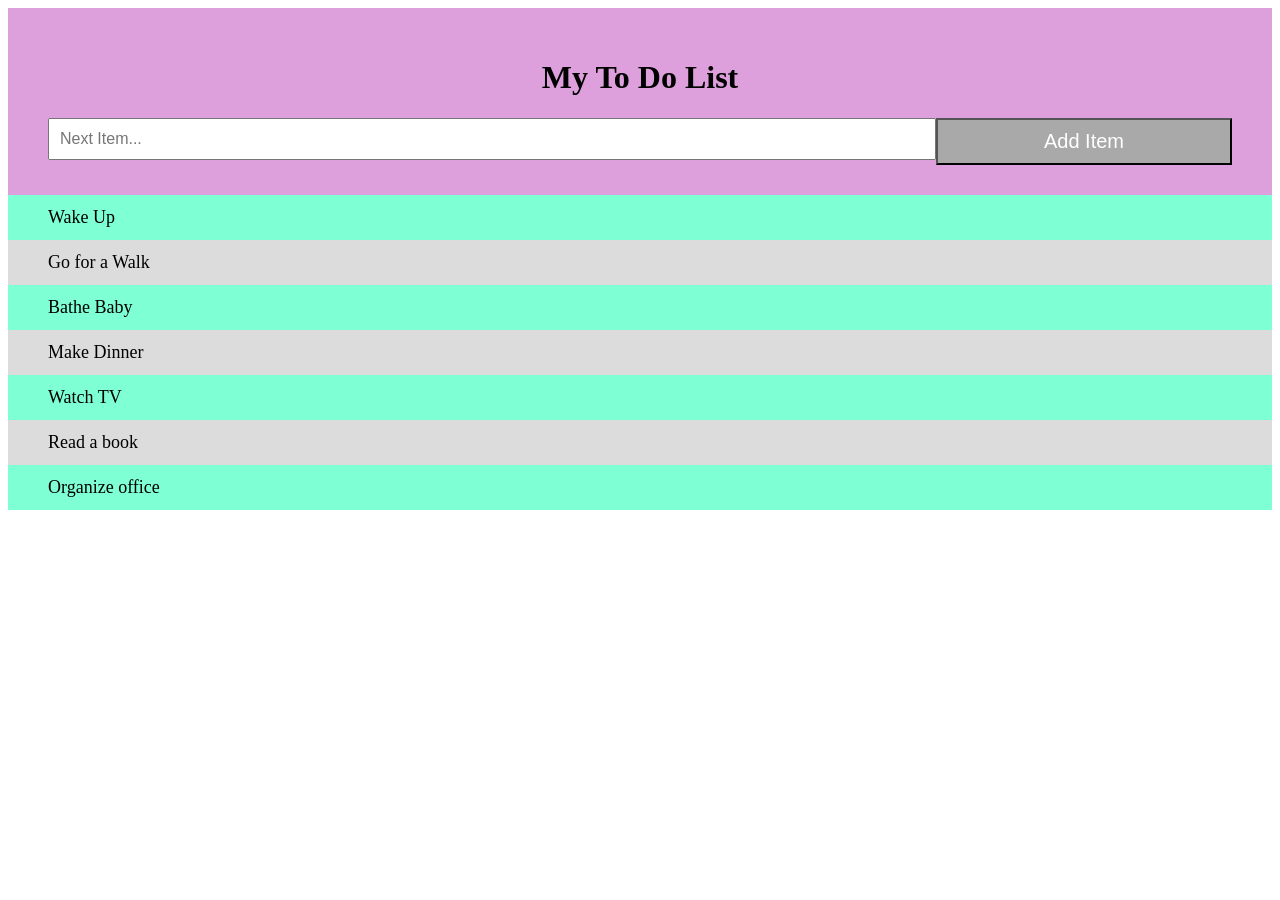
<file: index2.html>
<!DOCTYPE html>
<html>

<head>
	<meta charset="utf-8">
	<link rel="stylesheet" href="style2.css">
	<title>To-Do List Lab</title>
</head>

<body>
	<div class="header">
		<h1>My To Do List</h1>

		<input type="text" id="listName" placeholder="Next Item...">
		<button id="addItem" >Add Item</button>
	</div>

		<ul id = "list">
			<li>Wake Up</li>
			<li>Go for a Walk</li>
  			<li >Bathe Baby</li>
  			<li>Make Dinner</li>
  			<li>Watch TV</li>
  			<li>Read a book</li>
  			<li>Organize office</li>
		</ul>
	
		
	
		
	<script type="text/javascript" src="http://code.jquery.com/jquery-3.4.1.min.js"></script>
	<script type="text/javascript" src="todo2.js"></script>
</body>
</html>
</file>
<file: style2.css>
/* Include the padding and border in an element's total width and height */
* {
  box-sizing: border-box;
}

/* Removing margins and padding from the list */
ul {
  margin: 0;
  padding: 0;
}

/* Styling the list items */
ul li {
  cursor: pointer;
  position: relative;
  padding: 12px 8px 12px 40px;
  background: gainsboro;
  font-size: 18px;
 }

/* Alternating colored stripes affecting odd only */
ul li:nth-child(odd) {
  background: aquamarine;
}

/* change background-color when hovering over item */
ul li:hover {
  background: white;
}

/* When clicked on, background-color will cahnge to black, color will change to white and text will be crossed out */
ul li.checked {
  background: black;
  color: white;
  text-decoration: line-through;
}

/*Cross out item*/
li.itemremove{
  text-decoration: line-through;
}

/* Styling the header */
.header {
  background-color: plum;
  padding: 30px 40px;
  color: black;
  text-align: center;
}

/* Create space after the header */
.header:after {
  content: "";
  display: table;
  clear: both;
}

/* Styling the input textbox */
input {
  width: 75%;
  padding: 10px;
  float: left;
  font-size: 16px;
}

/* Styling the "Add" button in the header*/
#addItem {
  padding: 10px;
  width: 25%;
  background: darkgrey;
  color: white;
  float: left;
  text-align: center;
  font-size: 20px;
  cursor: pointer;
}

#addItem:hover {
  background-color: lightgrey;
}
</file>
